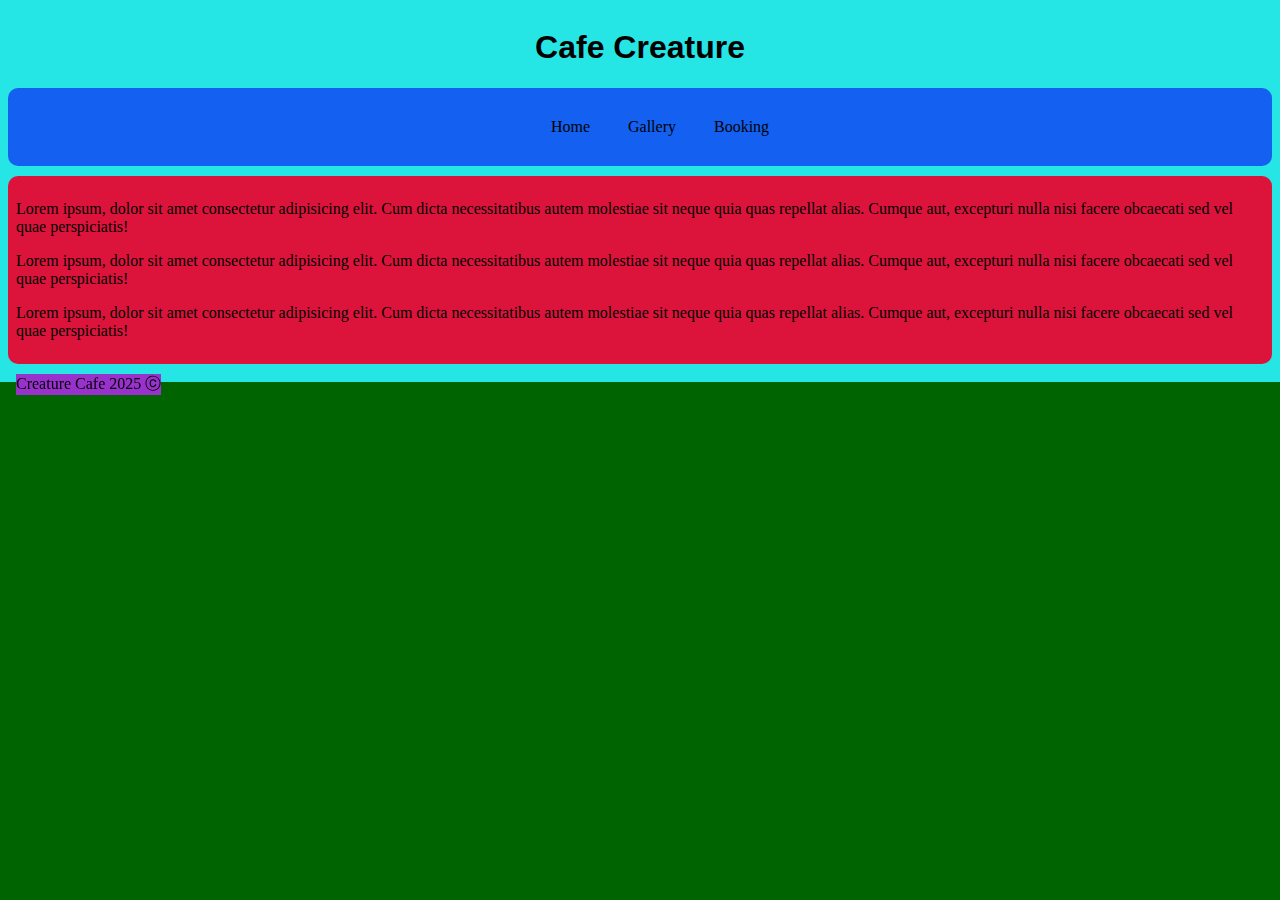
<file: index.html>
<!DOCTYPE html>
<html lang="en">

<head>
    <meta charset="UTF-8">
    <meta name="viewport" content="width=device-width, initial-scale=1.0">
    <title>Cafe Creature</title>
    <link rel="stylesheet" href="style.css"></link>
</head>

<body>

    <div class="title">
        <header><h1>Cafe Creature</h1></header>
    </div>


<nav>
    <ul>
        <li><a href="index.html">Home</a></li>
        <li><a href="gallery.html">Gallery</a></li>
        <li><a href="booking.html">Booking</a></li>
    </ul>
</nav>
     

<section class="main-content">
    <main>
        

        <div class="section1">
            <p> Lorem ipsum, dolor sit amet consectetur adipisicing elit. Cum dicta necessitatibus autem molestiae sit neque quia quas repellat alias.
                Cumque aut, excepturi nulla nisi facere obcaecati sed vel quae perspiciatis!</p>
        </div>
        
        <div class="section2">
            <p> Lorem ipsum, dolor sit amet consectetur adipisicing elit. Cum dicta necessitatibus autem molestiae sit neque quia quas repellat alias.
                Cumque aut, excepturi nulla nisi facere obcaecati sed vel quae perspiciatis!</p>
        </div>

        <div class="section3">
            <p> Lorem ipsum, dolor sit amet consectetur adipisicing elit. Cum dicta necessitatibus autem molestiae sit neque quia quas repellat alias.
                Cumque aut, excepturi nulla nisi facere obcaecati sed vel quae perspiciatis!</p>
        </div>

    </main>
</section>


 <footer>
    Creature Cafe  2025 ⓒ
</footer>

    
</body>

</html>
</file>
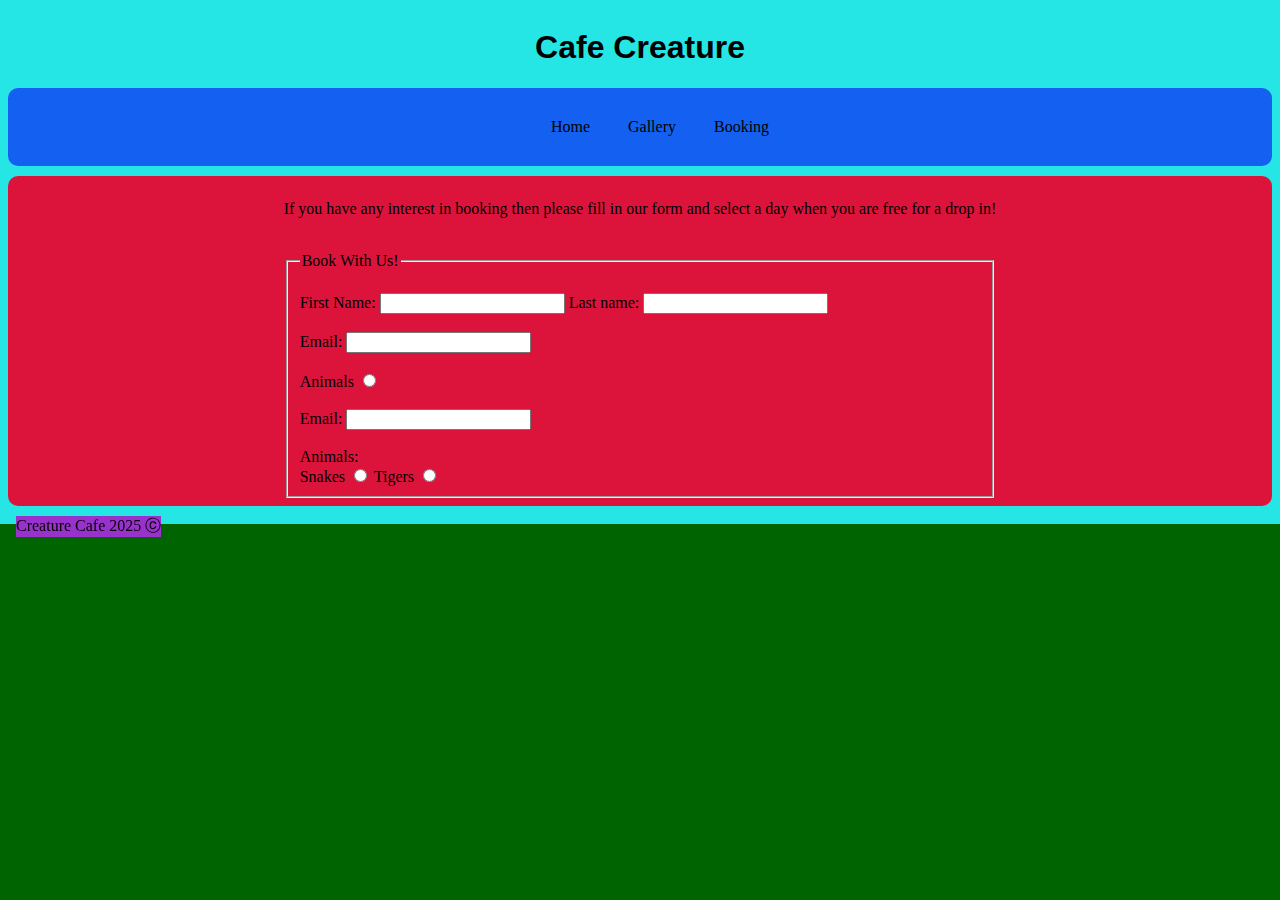
<file: booking.html>
<!DOCTYPE html>
<html lang="en">

<head>
    <meta charset="UTF-8">
    <meta name="viewport" content="width=device-width, initial-scale=1.0">
    <title>Cafe Creature</title>
    <link rel="stylesheet" href="style.css"></link>

    
</head>

<body>

    <div class="title">
        <header><h1>Cafe Creature</h1></header>
    </div>


<nav>
    <ul>
        <li><a href="index.html">Home</a></li>
        <li><a href="gallery.html">Gallery</a></li>
        <li><a href="booking.html">Booking</a></li>
    </ul>
</nav>
     

<section class="main-content">
    <main>
        
        <p> If you have any interest in booking then please fill in our form and select a day when you are free for a drop in! </p>
        <br>

        <section class="booking">
            <fieldset>
                <legend>Book With Us!</legend>
                    <br>
                    <label for="fname">First Name:</label>
                    <input type="text" id="fname" name="fname" required>

                    <label id="booboo" for="lname"> Last name:</label>
                    <input type="text" id="lname" name="lname" required>
                    <br>
                    <br>
                    <label for="email">Email:</label>
                    <input type="email" id="email" name="email" required>
                    <br>
                    <br>
                    <label for="animal">Animals</label>
                    <input type="radio" id="animal" name="animal" required></input>

                    <br>
                    <br>
                    <label for="email">Email:</label>
                    <input type="email" id="email" name="email" required>
                    <br>
                    <br>

                    <label for="animal">Animals:</label>
                    <br>
                    <label for="snake">Snakes</label>
                    <input type="radio" id="snake" name="animal" value="Snake" required>

                    <label for="tiger">Tigers</label>
                    <input type="radio" id="tiger" name="animal" value="Tiger" required>

            </fieldset>

        </section>

    </main>
</section>


<footer>
    Creature Cafe  2025 ⓒ
</footer>

    
</body>

</html>
</file>
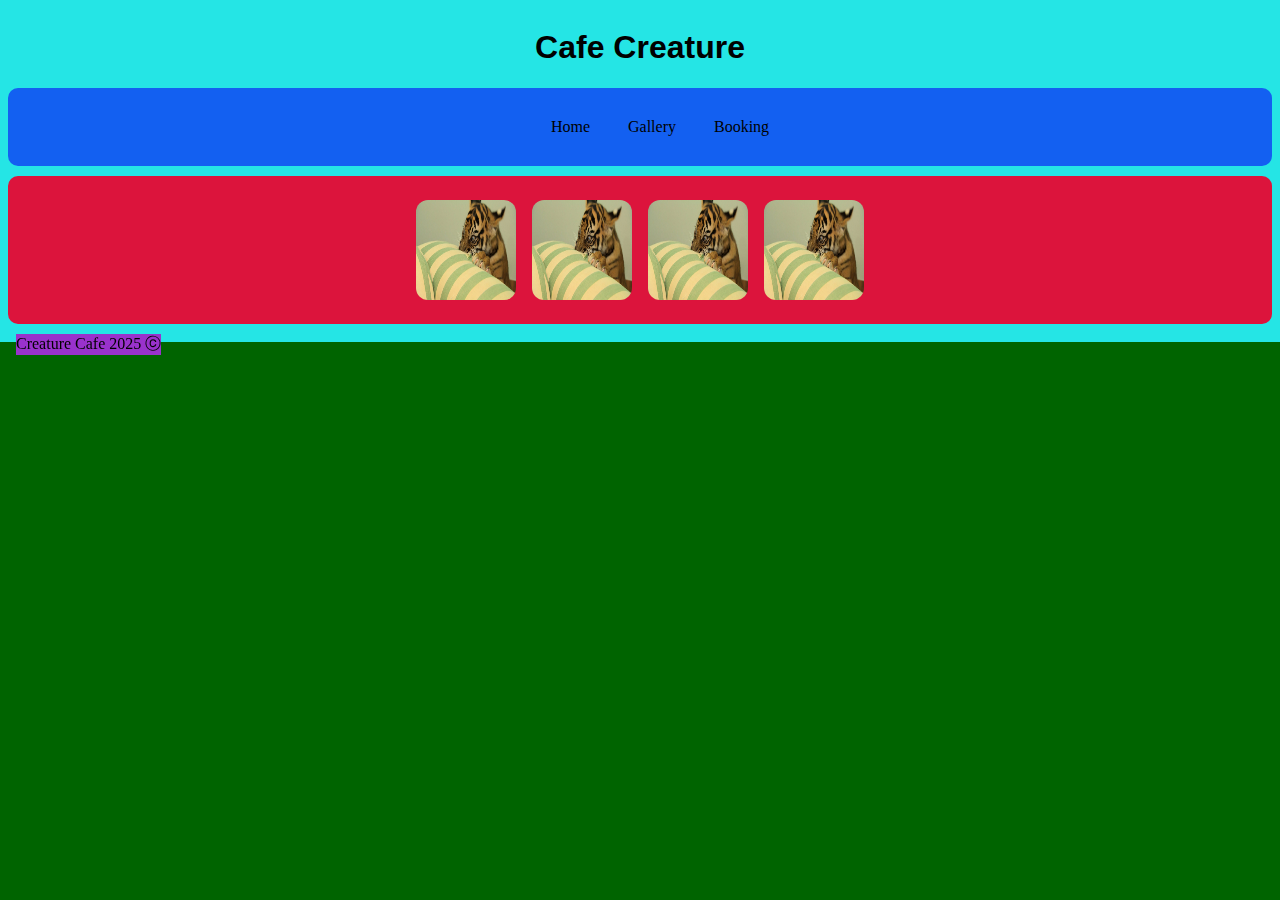
<file: gallery.html>
<!DOCTYPE html>
<html lang="en">

<head>
    <meta charset="UTF-8">
    <meta name="viewport" content="width=device-width, initial-scale=1.0">
    <title>Cafe Creature</title>
    <link rel="stylesheet" href="style.css"></link>
</head>

<body>

<div class="title">
     <header><h1>Cafe Creature</h1></header>
 </div>


<nav>
    <ul>
        <li><a href="index.html">Home</a></li>
        <li><a href="gallery.html">Gallery</a></li>
        <li><a href="booking.html">Booking</a></li>
    </ul>
</nav>
     

<section class="main-content-gallery">
    <main>
    
        <div class="gallery-container">

            <img class="gallery-item" src="images\tiger1.jpg" alt="Picture of tiger(1)">
            <img class="gallery-item" src="images\tiger1.jpg" alt="Picture of tiger(1)">
            <img class="gallery-item" src="images\tiger1.jpg" alt="Picture of tiger(1)">
            <img class="gallery-item" src="images\tiger1.jpg" alt="Picture of tiger(1)">
        </div>
    </main>
</section>


<footer>
    Creature Cafe  2025 ⓒ
</footer>
    
</body>

</html>
</file>
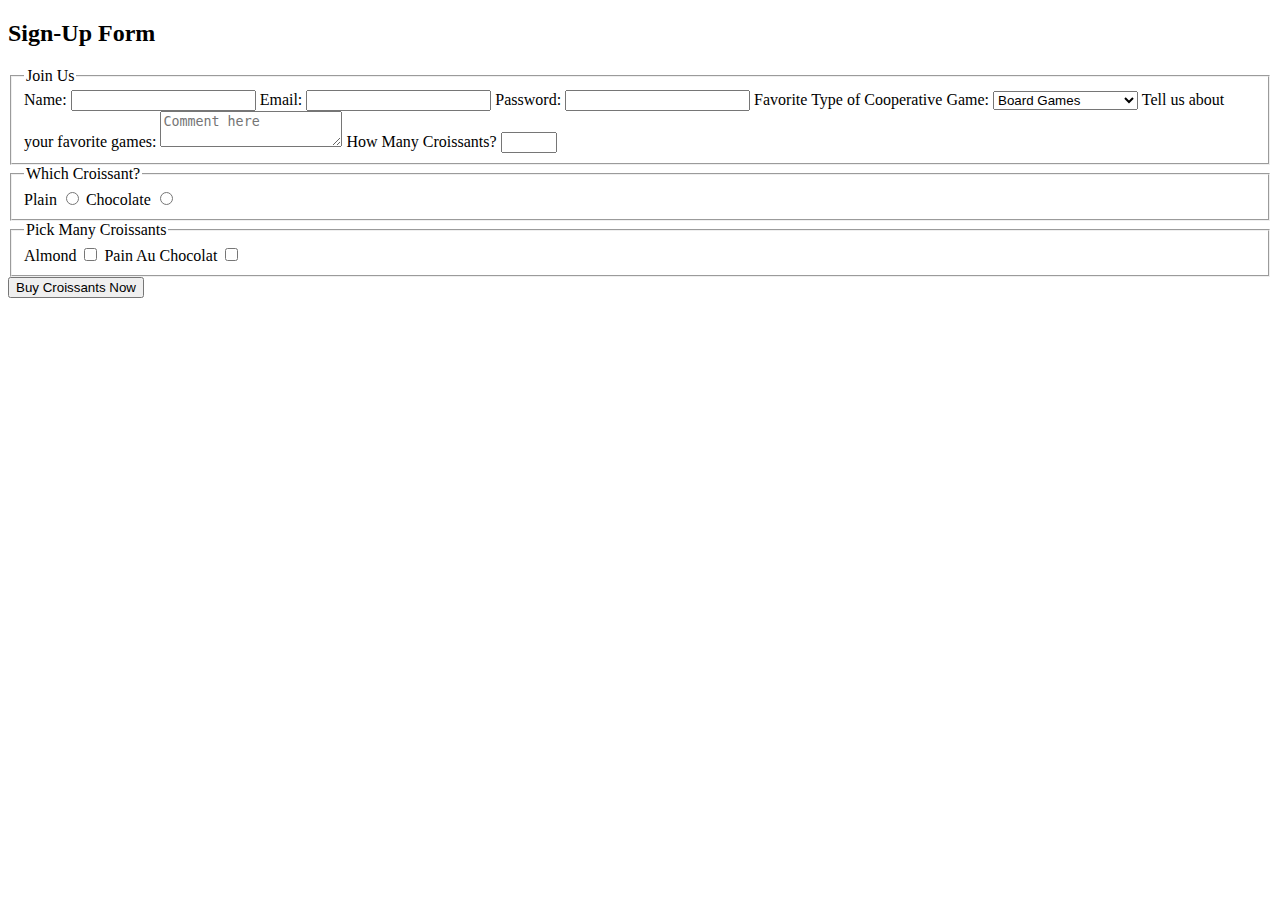
<file: assets/form.html>
<!DOCTYPE html>
<html>
    <head></head>
    <body>
        <section>
            <h2>Sign-Up Form</h2>
            <form action="submit_form.html" method="post">
                <fieldset>
                    <legend>Join Us</legend>

                    <label for="name">Name:</label>
                    <input type="text" id="name" name="name" required>

                    <label for="email">Email:</label>
                    <input type="email" id="email" name="email" required>

                    <label for="password">Password:</label>
                    <input type="password" id="password" name="password" required>

                    <label for="games">Favorite Type of Cooperative Game:</label>
                    <select id="games" name="games">
                        <option value="board">Board Games</option>
                        <option value="video">Video Games</option>
                        <option value="roleplay">Role-Playing Games</option>
                    </select>

                    <label for="comments">Tell us about your favorite games:</label>
                    <textarea id="comments" name="comments" placeholder="Comment here"></textarea>

                    <label for="number">How Many Croissants?</label>
                    <input type="number" id="croissants" name="number" min="1" max="45">
                </fieldset>
                <fieldset>
                    <legend>Which Croissant?</legend>
                    <!--PLAIN-->
                    <label for="plain">Plain</label>
                    <input type="radio" id="plain" name="croissants" value="plain">

                    <!--CHOCOLATE-->
                    <label for="chocolate">Chocolate</label>
                    <input type="radio" id="chocolate" name="croissants" value="chocolate">
                </fieldset>

                <fieldset>
                    <legend>Pick Many Croissants</legend>

                    <label for="almond">Almond</label>
                    <input type="checkbox" id="almond" name="pastries" value="almond">

                    <label for="painauchoc">Pain Au Chocolat</label>
                    <input type="checkbox" id="painauchoc" name="pastries" value="painauchoc">
                </fieldset>
                
                <button type="submit">Buy Croissants Now</button>

            </form>
        </section>      
    </body>
</html>
</file>
<file: style.css>
/* colours are set up in a basic way to see general layout */

    

html{
background-color: darkgreen;
}

/* navigation */

nav{
    display: inline-flex;
    justify-content: center;
    justify-items: center;
    list-style-type: none;

    border-radius: 10px;
    width: 100%;
    

    background-color: rgb(19, 96, 241);
}

nav ul{
    list-style-type: none;
}

nav li{
    display: inline;
    float: left;
    padding: 4px;
}

nav a {
    text-decoration: none;                                      /* Remove underline */
    color: rgb(0, 0, 0);                                      /* Set initial text color to purple */
    padding: 10px 15px;                                         /* 
                                                                    First value (10px) applies to the top and bottom.
                                                                    Second value (15px) applies to the left and right.i
                                                                */
    display: inline-block;                                      /* Ensures padding is applied properly */
    transition: background-color 0.3s ease, color 0.3s ease;    /* Smooth transition for hover */
    border-radius: 20px;
}

nav a:hover {
    border-radius: 20px;
    background-color: rgba(255, 255, 255, 0.3);
    color: yellow; 
}


body{
    margin: 0;
    background-color: rgb(37, 229, 229);
    padding: 8px;

}

/* classes */

/* title + header */
.title{
    display: flex;
    justify-content: center;
    justify-items: center;

}

h1{
    display: flex;
    justify-content: center;
    justify-items: center;
    font-family: 'Segoe UI', Tahoma, Geneva, Verdana, sans-serif;

}

/* main-content*/
.main-content{
    display: flex;
    justify-content: center;
    justify-items: center;

    margin-top: 10px;
    margin-bottom: 10px;
    border-radius: 10px;

    background-color: crimson;
    padding: 8px;

}
.main-content-gallery{

    display: flex;
    justify-content: center;
    align-items: center;
    margin-top: 10px;
    margin-bottom: 10px;
    border-radius: 10px;

    background-color: crimson;
    padding: 8px;
    
}

.gallery-container{
    display: flex;
    flex-wrap: wrap;
    padding: 8px;
    justify-content: left;
}

.gallery-item{
    display: flex;
    padding: 8px;
    justify-content: left;

    border-radius: 20px;
    width: 100px;
    height: 100px;
    max-width: 200px;
    max-height: 200px;
}

.gallery-item:hover{
    /* hover stuff */
    opacity: 85%;
}



footer{
    display: inline-block;
    margin-left: 8px;
    margin-right: 8px;
    justify-content: center;
    justify-items: center;
    background-color: darkorchid;
    margin-bottom: auto;
    position: fixed;
}
</file>
